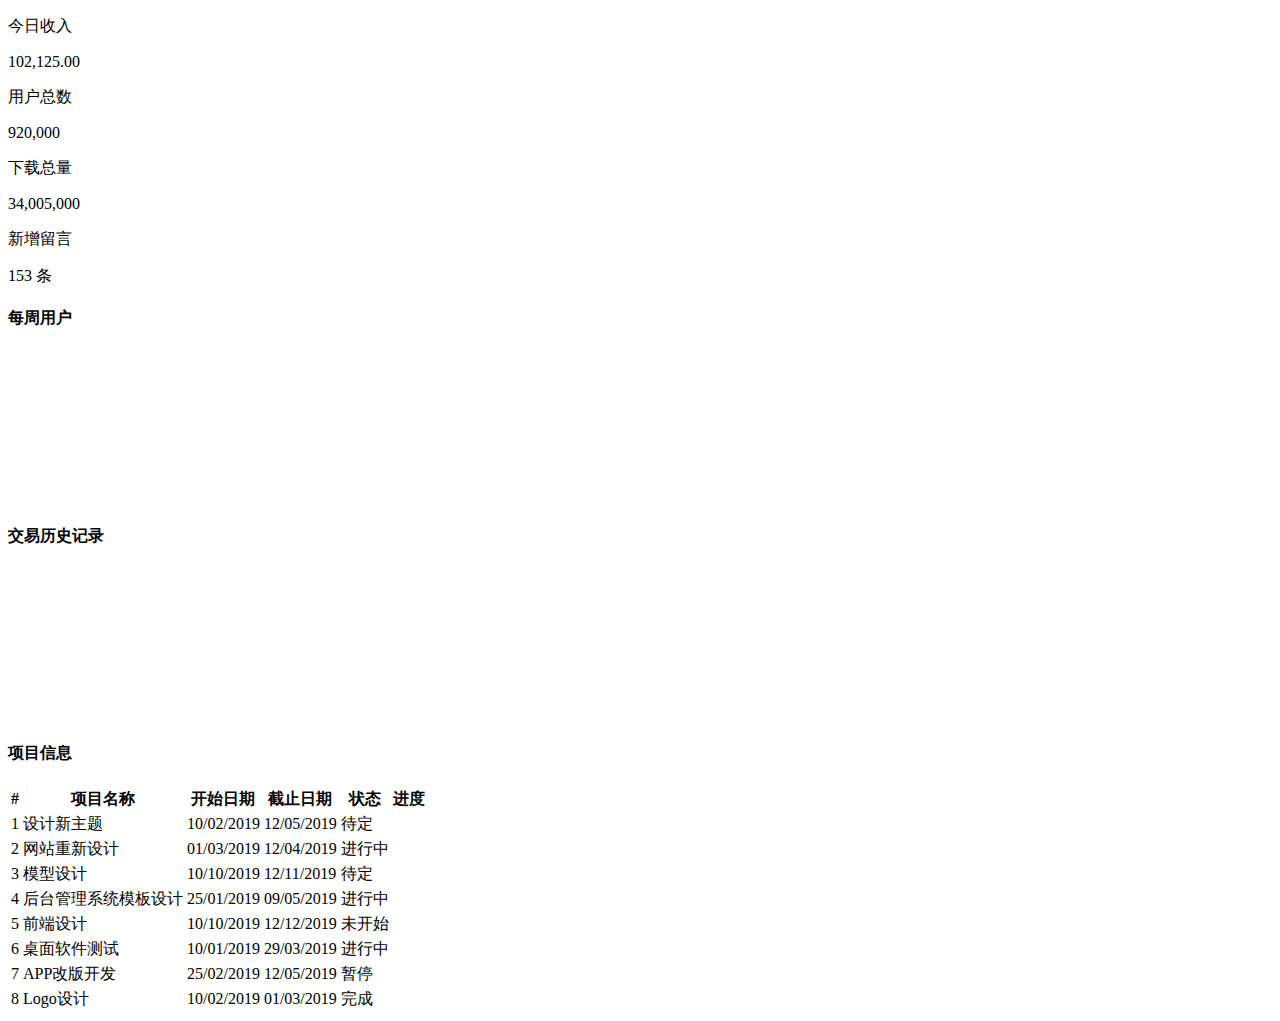
<file: src/main/resources/templates/index.html>
<!DOCTYPE html>
<html lang="en" xmlns:th="http://www.thymeleaf.org">
<head th:replace="/common/head :: head"></head>
  
<body>
<div class="lyear-layout-web">
  <div class="lyear-layout-container">
    <!--左侧导航-->
    <div th:replace="/common/sidebar::aside"></div>
    <!--End 左侧导航-->
    <!--头部信息-->
    <div th:replace="/common/header::header"></div>
    <!--End 头部信息-->
    <!--页面主要内容-->
    <main class="lyear-layout-content">
      
      <div class="container-fluid">
        
        <div class="row">
          <div class="col-sm-6 col-lg-3">
            <div class="card bg-primary">
              <div class="card-body clearfix">
                <div class="pull-right">
                  <p class="h6 text-white m-t-0">今日收入</p>
                  <p class="h3 text-white m-b-0">102,125.00</p>
                </div>
                <div class="pull-left"> <span class="img-avatar img-avatar-48 bg-translucent"><i class="mdi mdi-currency-cny fa-1-5x"></i></span> </div>
              </div>
            </div>
          </div>
          
          <div class="col-sm-6 col-lg-3">
            <div class="card bg-danger">
              <div class="card-body clearfix">
                <div class="pull-right">
                  <p class="h6 text-white m-t-0">用户总数</p>
                  <p class="h3 text-white m-b-0">920,000</p>
                </div>
                <div class="pull-left"> <span class="img-avatar img-avatar-48 bg-translucent"><i class="mdi mdi-account fa-1-5x"></i></span> </div>
              </div>
            </div>
          </div>
          
          <div class="col-sm-6 col-lg-3">
            <div class="card bg-success">
              <div class="card-body clearfix">
                <div class="pull-right">
                  <p class="h6 text-white m-t-0">下载总量</p>
                  <p class="h3 text-white m-b-0">34,005,000</p>
                </div>
                <div class="pull-left"> <span class="img-avatar img-avatar-48 bg-translucent"><i class="mdi mdi-arrow-down-bold fa-1-5x"></i></span> </div>
              </div>
            </div>
          </div>
          
          <div class="col-sm-6 col-lg-3">
            <div class="card bg-purple">
              <div class="card-body clearfix">
                <div class="pull-right">
                  <p class="h6 text-white m-t-0">新增留言</p>
                  <p class="h3 text-white m-b-0">153 条</p>
                </div>
                <div class="pull-left"> <span class="img-avatar img-avatar-48 bg-translucent"><i class="mdi mdi-comment-outline fa-1-5x"></i></span> </div>
              </div>
            </div>
          </div>
        </div>
        
        <div class="row">
          
          <div class="col-lg-6"> 
            <div class="card">
              <div class="card-header">
                <h4>每周用户</h4>
              </div>
              <div class="card-body">
                <canvas class="js-chartjs-bars"></canvas>
              </div>
            </div>
          </div>
          
          <div class="col-lg-6"> 
            <div class="card">
              <div class="card-header">
                <h4>交易历史记录</h4>
              </div>
              <div class="card-body">
                <canvas class="js-chartjs-lines"></canvas>
              </div>
            </div>
          </div>
           
        </div>
        
        <div class="row">
          
          <div class="col-lg-12">
            <div class="card">
              <div class="card-header">
                <h4>项目信息</h4>
              </div>
              <div class="card-body">
                <div class="table-responsive">
                  <table class="table table-hover">
                    <thead>
                      <tr>
                        <th>#</th>
                        <th>项目名称</th>
                        <th>开始日期</th>
                        <th>截止日期</th>
                        <th>状态</th>
                        <th>进度</th>
                      </tr>
                    </thead>
                    <tbody>
                      <tr>
                        <td>1</td>
                        <td>设计新主题</td>
                        <td>10/02/2019</td>
                        <td>12/05/2019</td>
                        <td><span class="label label-warning">待定</span></td>
                        <td>
                          <div class="progress progress-striped progress-sm">
                            <div class="progress-bar progress-bar-warning" style="width: 45%;"></div>
                          </div>
                        </td>
                      </tr>
                      <tr>
                        <td>2</td>
                        <td>网站重新设计</td>
                        <td>01/03/2019</td>
                       <td>12/04/2019</td>
                        <td><span class="label label-success">进行中</span></td>
                        <td>
                          <div class="progress progress-striped progress-sm">
                            <div class="progress-bar progress-bar-success" style="width: 30%;"></div>
                          </div>
                        </td>
                      </tr>
                      <tr>
                        <td>3</td>
                        <td>模型设计</td>
                         <td>10/10/2019</td>
                         <td>12/11/2019</td>
                        <td><span class="label label-warning">待定</span></td>
                        <td>
                          <div class="progress progress-striped progress-sm">
                            <div class="progress-bar progress-bar-warning" style="width: 25%;"></div>
                          </div>
                        </td>
                      </tr>
                      <tr>
                        <td>4</td>
                        <td>后台管理系统模板设计</td>
                        <td>25/01/2019</td>
                        <td>09/05/2019</td>
                        <td><span class="label label-success">进行中</span></td>
                        <td>
                          <div class="progress progress-striped progress-sm">
                            <div class="progress-bar progress-bar-success" style="width: 55%;"></div>
                          </div>
                        </td>
                      </tr>
                      <tr>
                        <td>5</td>
                        <td>前端设计</td>
                        <td>10/10/2019</td>
                        <td>12/12/2019</td>
                        <td><span class="label label-danger">未开始</span></td>
                        <td>
                          <div class="progress progress-striped progress-sm">
                            <div class="progress-bar progress-bar-danger" style="width: 0%;"></div>
                          </div>
                        </td>
                      </tr>
                      <tr>
                        <td>6</td>
                        <td>桌面软件测试</td>
                        <td>10/01/2019</td>
                        <td>29/03/2019</td>
                        <td><span class="label label-success">进行中</span></td>
                        <td>
                          <div class="progress progress-striped progress-sm">
                            <div class="progress-bar progress-bar-success" style="width: 75%;"></div>
                          </div>
                        </td>
                      </tr>
                      <tr>
                        <td>7</td>
                        <td>APP改版开发</td>
                        <td>25/02/2019</td>
                        <td>12/05/2019</td>
                        <td><span class="label label-danger">暂停</span></td>
                        <td>
                          <div class="progress progress-striped progress-sm">
                            <div class="progress-bar progress-bar-danger" style="width: 15%;"></div>
                          </div>
                        </td>
                      </tr>
                      <tr>
                        <td>8</td>
                        <td>Logo设计</td>
                        <td>10/02/2019</td>
                        <td>01/03/2019</td>
                        <td><span class="label label-warning">完成</span></td>
                        <td>
                          <div class="progress progress-striped progress-sm">
                            <div class="progress-bar progress-bar-success" style="width: 100%;"></div>
                          </div>
                        </td>
                      </tr>
                    </tbody>
                  </table>
                </div>
              </div>
            </div>
          </div>
          
        </div>
        
      </div>
      
    </main>
    <!--End 页面主要内容-->
  </div>
</div>



<script type="text/javascript">
$(document).ready(function(e) {
    var $dashChartBarsCnt  = jQuery( '.js-chartjs-bars' )[0].getContext( '2d' ),
        $dashChartLinesCnt = jQuery( '.js-chartjs-lines' )[0].getContext( '2d' );
    
    var $dashChartBarsData = {
		labels: ['周一', '周二', '周三', '周四', '周五', '周六', '周日'],
		datasets: [
			{
				label: '注册用户',
                borderWidth: 1,
                borderColor: 'rgba(0,0,0,0)',
				backgroundColor: 'rgba(51,202,185,0.5)',
                hoverBackgroundColor: "rgba(51,202,185,0.7)",
                hoverBorderColor: "rgba(0,0,0,0)",
				data: [2500, 1500, 1200, 3200, 4800, 3500, 1500]
			}
		]
	};
    var $dashChartLinesData = {
		labels: ['2003', '2004', '2005', '2006', '2007', '2008', '2009', '2010', '2011', '2012', '2013', '2014'],
		datasets: [
			{
				label: '交易资金',
				data: [20, 25, 40, 30, 45, 40, 55, 40, 48, 40, 42, 50],
				borderColor: '#358ed7',
				backgroundColor: 'rgba(53, 142, 215, 0.175)',
                borderWidth: 1,
                fill: false,
                lineTension: 0.5
			}
		]
	};
    
    new Chart($dashChartBarsCnt, {
        type: 'bar',
        data: $dashChartBarsData
    });
    
    var myLineChart = new Chart($dashChartLinesCnt, {
        type: 'line',
        data: $dashChartLinesData,
    });
});
</script>
</body>
</html>
</file>
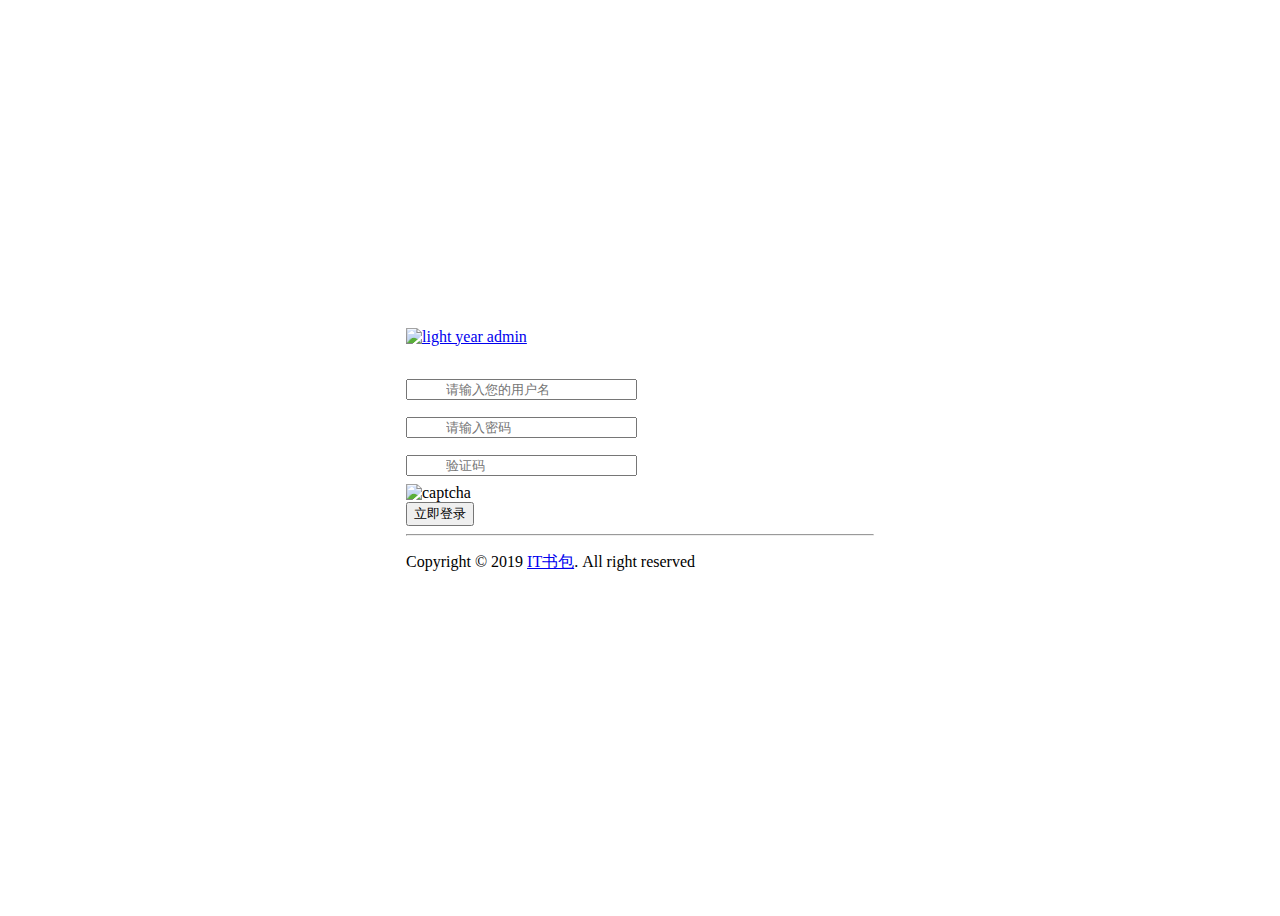
<file: src/main/resources/templates/login.html>
<!DOCTYPE html>
<html lang="en" xmlns:th="http://www.thymeleaf.org">
<head>
<meta charset="utf-8">
<meta name="viewport" content="width=device-width, initial-scale=1, maximum-scale=1, user-scalable=no" />
<title>登录页面 - 光年(Light Year Admin)后台管理系统模板</title>
<link rel="icon" href="favicon.ico" type="image/ico">
<meta name="keywords" content="LightYear,光年,后台模板,后台管理系统,光年HTML模板">
<meta name="description" content="LightYear是一个基于Bootstrap v3.3.7的后台管理系统的HTML模板。">
<meta name="author" content="yinqi">
<link th:href="@{/css/bootstrap.min.css}" rel="stylesheet">
<link th:href="@{/css/materialdesignicons.min.css}" rel="stylesheet">
<link th:href="@{/css/materialdesignicons.min.css}" rel="stylesheet">
<style>
.lyear-wrapper {
    position: relative;
}
.lyear-login {
    display: flex !important;
    min-height: 100vh;
    align-items: center !important;
    justify-content: center !important;
}
.login-center {
    background: #fff;
    min-width: 29.25rem;
    padding: 2.14286em 3.57143em;
    border-radius: 5px;
    margin: 2.85714em;
}
.login-header {
    margin-bottom: 1.5rem !important;
}
.login-center .has-feedback.feedback-left .form-control {
    padding-left: 38px;
    padding-right: 12px;
}
.login-center .has-feedback.feedback-left .form-control-feedback {
    left: 0;
    right: auto;
    width: 38px;
    height: 38px;
    line-height: 38px;
    z-index: 4;
    color: #dcdcdc;
}
.login-center .has-feedback.feedback-left.row .form-control-feedback {
    left: 15px;
}
</style>
</head>
  
<body>
<div class="row lyear-wrapper">
  <div class="lyear-login">
    <div class="login-center">
      <div class="login-header text-center">
        <a href="index.html"> <img alt="light year admin" th:src="@{/images/logo-sidebar.png}"> </a>
      </div>
      <form action="/login/page" method="post">
        <div class="form-group has-feedback feedback-left">
          <input type="text" placeholder="请输入您的用户名" class="form-control" name="username" id="username" />
          <span class="mdi mdi-account form-control-feedback" aria-hidden="true"></span>
        </div>
        <div class="form-group has-feedback feedback-left">
          <input type="password" placeholder="请输入密码" class="form-control" id="password" name="password" />
          <span class="mdi mdi-lock form-control-feedback" aria-hidden="true"></span>
        </div>
        <div class="form-group has-feedback feedback-left row">
          <div class="col-xs-7">
            <input type="text" name="captcha" class="form-control" placeholder="验证码">
            <span class="mdi mdi-check-all form-control-feedback" aria-hidden="true"></span>
          </div>
          <div class="col-xs-5">
            <img th:src="@{/images/captcha.png}" class="pull-right" id="captcha" style="cursor: pointer;" onclick="this.src=this.src+'?d='+Math.random();" title="点击刷新" alt="captcha">
          </div>
        </div>
        <div class="form-group">
          <button class="btn btn-block btn-primary" type="submit" >立即登录</button>
        </div>
      </form>
      <hr>
      <footer class="col-sm-12 text-center">
        <p class="m-b-0">Copyright © 2019 <a href="http://lyear.itshubao.com">IT书包</a>. All right reserved</p>
      </footer>
    </div>
  </div>
</div>
<script type="text/javascript" th:src="@{/js/jquery.min.js}"></script>
<script type="text/javascript" th:src="@{/js/bootstrap.min.js}"></script>
<script type="text/javascript">;</script>
</body>
</html>
</file>
